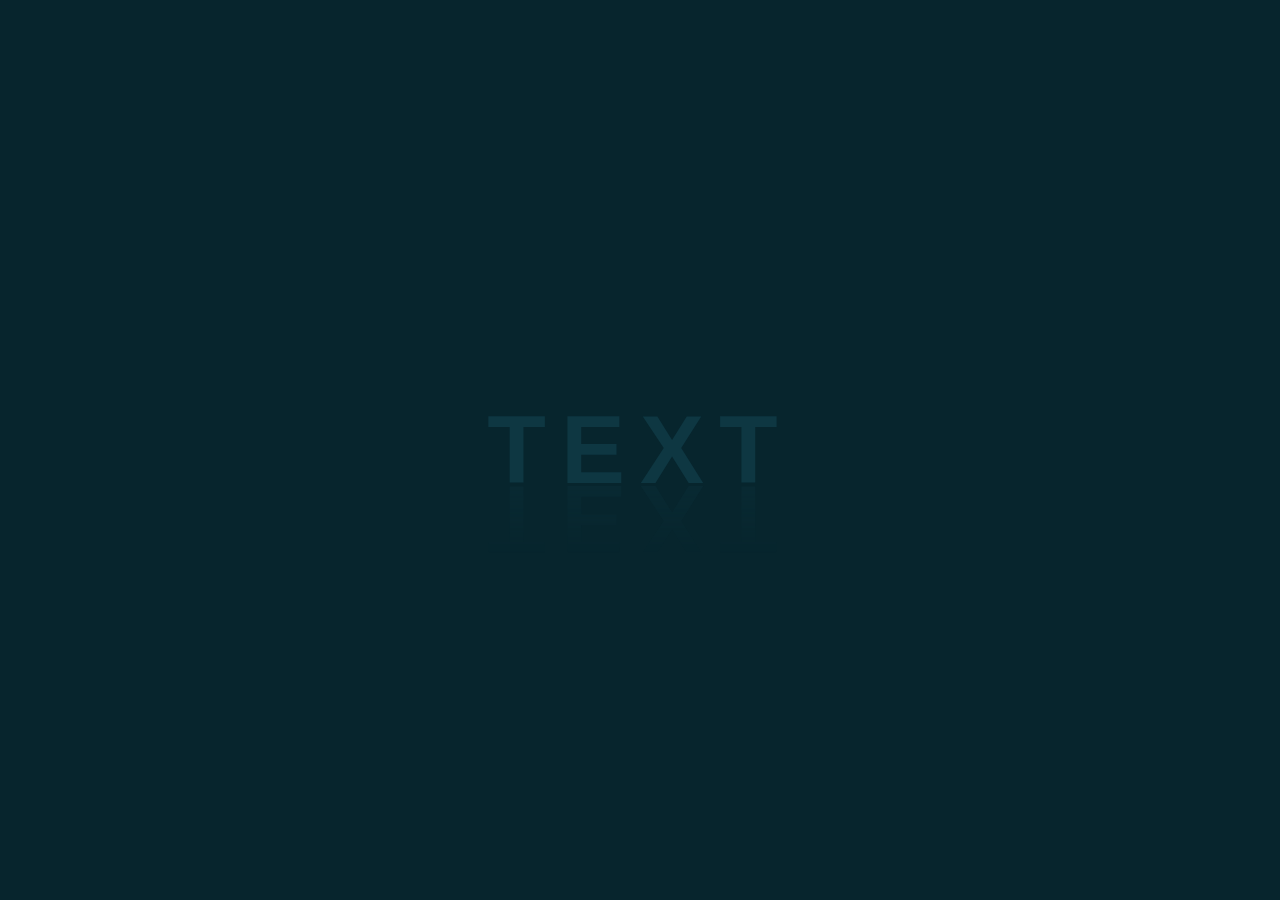
<file: index.html>
<!DOCTYPE html>
<html lang="en">
  <head>
    <meta charset="UTF-8" />
    <meta http-equiv="X-UA-Compatible" content="IE=edge" />
    <meta name="viewport" content="width=device-width, initial-scale=1.0" />
    <title>Document</title>
    <link rel="stylesheet" href="css/style.css" />
  </head>
  <body>
    <h1 contenteditable="true">Text</h1>
  </body>
</html>
</file>
<file: css/style.css>
* {
  margin: 0;
  padding: 0;
  box-sizing: border-box;
  font-family: arial;
}
body {
  display: flex;
  justify-content: center;
  align-items: center;
  min-height: 100vh;
  background: #07252d;
}
h1 {
  position: relative;
  font-size: 6em;
  letter-spacing: 15px;
  color: #0e3742;
  text-transform: uppercase;
  width: 100%;
  text-align: center;
  -webkit-box-reflect: below 1px linear-gradient(transparent, #0004);
  line-height: 0.7em;
  outline: none;
  animation: animate 5s linear infinite;
}

@keyframes animate {
  0%,
  18%,
  20%,
  50.1%,
  60%,
  65.1%,
  80%,
  90.1%,
  92% {
    color: #0e3742;
    box-shadow: none;
  }
  18.1%,20.1%,30%,50%,60.1%,65%,80.1%,90%,92.1%,100% {
    /* color: #fff; */
    color:rgb(226, 213, 217);
    text-shadow: 0 0 10px #03bcf4, 0 0 20px #03bcf4, 0 0 40px #03bcf4,
      0 0 80px #03bcf4, 0 0 160px #03bcf4, 0 0 10px #03bcf4;
  }
}
</file>
